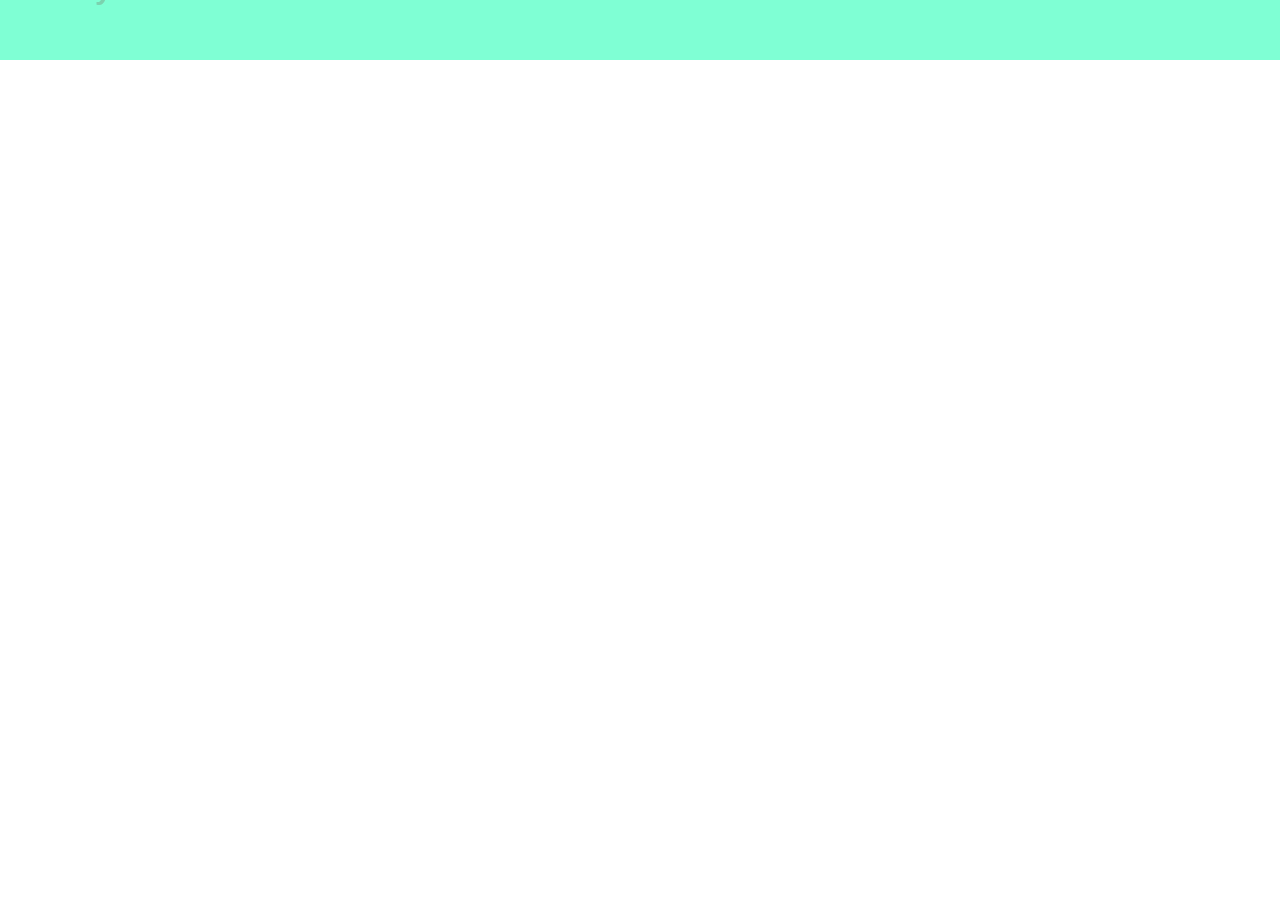
<file: index.html>
<!DOCTYPE html>
<html lang="en">
<head>
    <meta charset="UTF-8">
    <meta name="viewport" content="width=device-width, initial-scale=1.0">
    <title>Document</title>
    <link rel="stylesheet" href="style.css">
</head>
<body>
    <div class="nav">
        <h2>Sheriyans</h2>
        <div class="right">
            <h3>About</h3>
            <h3>Courses</h3>
            <h3>Blog</h3>
            <h3>Contact us</h3>
        </div>
    </div>
    <div class="bottom">
        <div class="left">
            <h1>Learn from Best People in World.</h1>
            <button>Explore Courses</button>
        </div>
        <div class="right2"></div>
    </div>

    <script src="https://cdnjs.cloudflare.com/ajax/libs/gsap/3.12.5/gsap.min.js" integrity="sha512-7eHRwcbYkK4d9g/6tD/mhkf++eoTHwpNM9woBxtPUBWm67zeAfFC+HrdoE2GanKeocly/VxeLvIqwvCdk7qScg==" crossorigin="anonymous" referrerpolicy="no-referrer"></script>
    <script src="./script.js"></script>
</body>
</html>
</file>
<file: style.css>
*{
    margin: 0;
    padding: 0;
    box-sizing: border-box;
    font-family: Arial, Helvetica, sans-serif;
}
html,body{
    width: 100%;
    height: 100%;
}
body{
    overflow: hidden;
}
.nav{
    width: 100%;
    height: 60px;
    background-color: aquamarine;
    display: flex;
    align-items: center;
    justify-content: space-between;
    padding: 0 20px;
}
.nav .right{
    display: flex;
    gap: 30px;
}
.nav h2{
    font-size: 30px;
    color: rgb(107, 12, 12);
}

.right h3{
    font-size: 20px;
    color: rgb(107, 12, 12);
}
.bottom{
    display: flex;
    height: calc(100% - 60px);
    
}
.left{
    width: 40%;
    height: 40vw;
    padding: 1vw;
    margin: 100px;
    /* background-color: blueviolet; */
}
.left h1{
    font-size: 5rem;
    font-weight: 700;
    color: rgb(116, 13, 13);
}
.left button{
    padding: 10px 15px;
    font-size: 1.5rem;
    color: rgb(116, 13, 13);
    margin: 30px 0;
    border-radius: 5px;
    background-color: rgb(248,183,187);
    font-weight: 600;
}
.right2{
    width: 45%;
    height: 100%;
    background-image: url(https://plus.unsplash.com/premium_photo-1674007584834-271ef37d2387?w=500&auto=format&fit=crop&q=60&ixlib=rb-4.0.3&ixid=M3wxMjA3fDB8MHxmZWF0dXJlZC1waG90b3MtZmVlZHwzMDV8fHxlbnwwfHx8fHw%3D);
    object-fit: cover;
    object-position: center;
}
</file>
